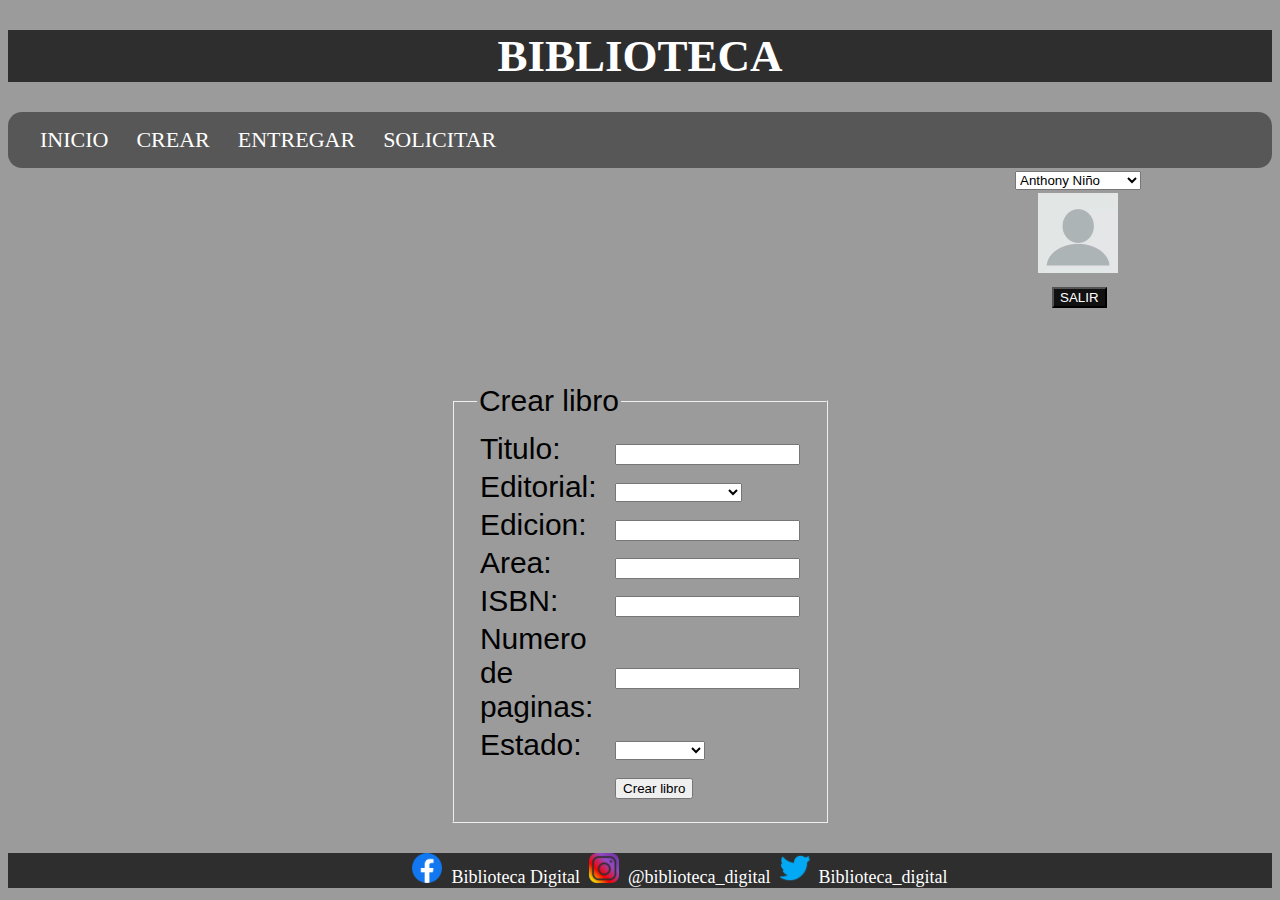
<file: crear_libro/crear.html>
<!DOCTYPE html>
<html lang="en">
<head>
    <meta charset="UTF-8">
    <meta http-equiv="X-UA-Compatible" content="IE=edge">
    <meta name="viewport" content="width=device-width, initial-scale=1.0">
    <title>Crear</title>
    <link rel="stylesheet" href="../css/crear.css">
</head>
<body>
    <h1 class="titulo">BIBLIOTECA</h1>
    <nav id='menu'>
        <input type='checkbox' id='responsive-menu' onclick='updatemenu()'><label></label>
        <ul>
          <li><a href='/inicio/inicio2.html'>INICIO</a></li>
          <li><a href='/crear_libro/crear.html'>CREAR</a></li>
          <li><a href='/entrega_libro/entrega.html'>ENTREGAR</a></li>
          <li><a href='/solicitar_libro/solicitar.html'>SOLICITAR</a></li>
        </ul>
    </nav>
    
    <div class="perfil">
      <form action="">
        <table>
          <tr>
            <td>
              <label for="Lista desplegable"></label>
            </td>
            <td>
              <select name="" id="">
                <option value="">Anthony Niño</option>
                <option value="">Santiago Gomez</option>
                <option value="">Nidia Nieto</option>
                <option value="">Diana Hernandez</option>
              </select>
            </td>
          </tr>
        </table>
      </form>
      <div>
        <img src="../img/usuario.webp"  class="imagen1" alt="">
      </div>
    </div>
    <div>
      <button class="salir2">
          <a href="/index.html" class="salir">SALIR</a>
      </button>
  </div>
      <div class="cuadro1">
        <fieldset>
          <legend>Crear libro</legend>
          <form action="">
            <table>
              <tr>
                <td>
                  <label for="">Titulo:</label>
                </td>
                <td>
                  <input type="text" name="" id="">
                </td>
              </tr>
              <tr>
                <td>
                    <label for="">Editorial:</label>
                </td>
                <td>
                    <select name="" id="">
                        <option value="">   </option>
                        <option value="">Editorial Alianza</option>
                        <option value="">Editorial Titant</option>
                        <option value="">Editorial Aranzadi</option>
                        <option value="">Editorial Marcial</option>
                    </select>
                </td>
              </tr>
              <tr>
                <td>
                  <label for="">Edicion:</label>
                </td>
                <td>
                  <input type="text" name="" id="">
                </td>
              </tr>
              <tr>
                <td>
                  <label for="">Area:</label>
                </td>
                <td>
                  <input type="text" name="" id="">
                </td>
              </tr>
              <tr>
                <td>
                  <label for="">ISBN:</label>
                </td>
                <td>
                  <input type="text" name="" id="">
                </td>
              </tr>
              <tr>
                <td>
                  <label for="">Numero de paginas:</label>
                </td>
                <td>
                  <input type="text" name="" id="">
                </td>
              </tr>
              <tr>
                <td>
                    <label for="">Estado:</label>
                </td>
                <td>
                    <select name="" id="">
                        <option value="">   </option>
                        <option value="">Nuevo</option>
                        <option value="">Defectuoso</option>
                        <option value="">Dañado</option>
                    </select>
                </td>
              </tr>
              <tr>
                <td>
                  <label for="Crear libro"></label>
                </td>
                <td>
                  <input class="iniciar" type="submit" value="Crear libro">
                </td>
              </tr>
            </table>
          </form>
        </fieldset>
      </div>
      <footer>
        <div class="redes">
            <img src="../img/facebook.png" alt="/">
            <a href="https://web.facebook.com/?_rdc=1&_rdr" class="redes2" target="_blank">Biblioteca Digital</a>
            <img src="../img/instagram.png" alt="/">
            <a href="https://www.instagram.com/" class="redes2" target="_blank">@biblioteca_digital</a>
            <img src="../img/twitter.avif" alt="/">
            <a href="https://twitter.com/?lang=es" class="redes2" target="_blank">Biblioteca_digital</a>
        </div>
    </footer>
</body>
</html>
</file>
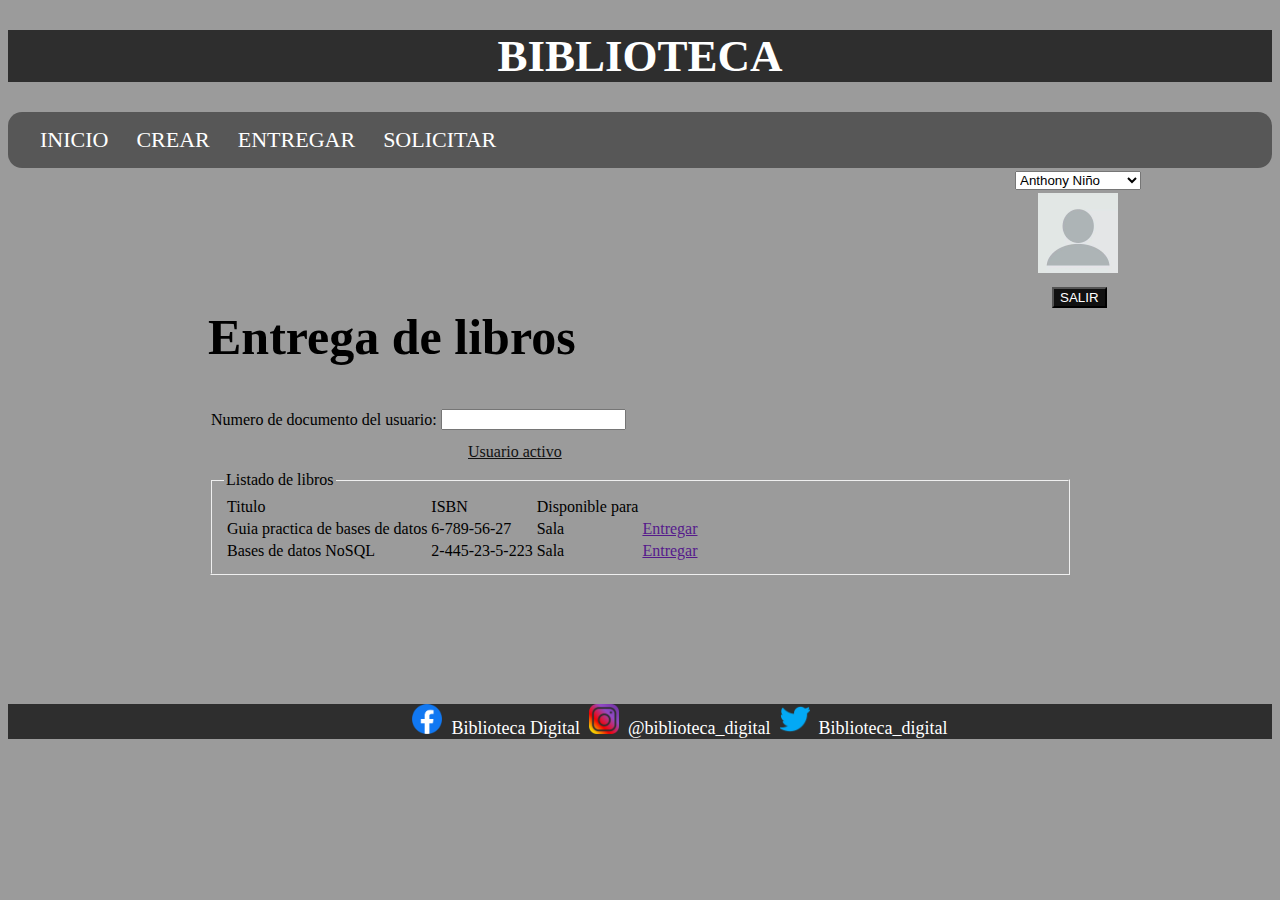
<file: entrega_libro/entrega.html>
<!DOCTYPE html>
<html lang="en">
<head>
    <meta charset="UTF-8">
    <meta http-equiv="X-UA-Compatible" content="IE=edge">
    <meta name="viewport" content="width=device-width, initial-scale=1.0">
    <title>Entregar</title>
    <link rel="stylesheet" href="../css/entrega.css">
</head>
<body>
    <h1 class="titulo">BIBLIOTECA</h1>
    <nav id='menu'>
        <input type='checkbox' id='responsive-menu' onclick='updatemenu()'><label></label>
        <ul>
          <li><a href='/inicio/inicio2.html'>INICIO</a></li>
          <li><a href='/crear_libro/crear.html'>CREAR</a></li>
          <li><a href='/entrega_libro/entrega.html'>ENTREGAR</a></li>
          <li><a href='/solicitar_libro/solicitar.html'>SOLICITAR</a></li>
        </ul>
    </nav>
    <div class="perfil">
        <form action="">
          <table>
            <tr>
              <td>
                <label for="Lista desplegable"></label>
              </td>
              <td>
                <select name="" id="">
                  <option value="">Anthony Niño</option>
                  <option value="">Santiago Gomez</option>
                  <option value="">Nidia Nieto</option>
                  <option value="">Diana Hernandez</option>
                </select>
              </td>
            </tr>
          </table>
        </form>
        <div>
          <img src="../img/usuario.webp"  class="imagen1" alt="">
        </div>
    </div>
    <div>
      <button class="salir2">
          <a href="/index.html" class="salir">SALIR</a>
      </button>
  </div>
    <h1 class="entregalibros">Entrega de libros</h1>
    <div class="lista">
        <form action="">
          <table>
            <tr>
              <td>
                <label for="">Numero de documento del usuario:</label>
              </td>
              <td>
                <input type="text" name="" id="">
              </td>
            </tr>
          </table>
        </form>
    </div>
    <a class="usuarioactivo" href="">Usuario activo</a>
    <div class="lista">
        <fieldset>
            <legend class="lista2">Listado de libros</legend>
            <form action="">
                <table class="">
                    <tr>
                      <td>
                        <label class="titulo2" for="">Titulo</label>
                      </td>
                      <td>
                        <label class="isbn" for="">ISBN</label>
                      </td>
                      <td>
                        <label class="disponible" for="">Disponible para</label>
                      </td>
                    </tr>

                    <tr>
                      <td>
                        <label for="">Guia practica de bases de datos</label>
                      </td>
                      <td>
                        <label for="">6-789-56-27</label>
                      </td>
                      <td>
                        <label for="">Sala</label>
                      </td>
                      <td>
                        <a class="entregar" href="">Entregar</a>
                      </td>
                    </tr>

                    <tr>
                      <td>
                        <label for="">Bases de datos NoSQL</label>
                      </td>
                      <td>
                        <label for="">2-445-23-5-223</label>
                      </td>
                      <td>
                        <label for="">Sala</label>
                      </td>
                      <td>
                        <a class="entregar" href="">Entregar</a>
                      </td>
                    </tr>
                </table>
            </form>
        </fieldset>
    </div>
    <footer>
      <div class="redes">
          <img src="../img/facebook.png" alt="/">
          <a href="https://web.facebook.com/?_rdc=1&_rdr" class="redes2" target="_blank">Biblioteca Digital</a>
          <img src="../img/instagram.png" alt="/">
          <a href="https://www.instagram.com/" class="redes2" target="_blank">@biblioteca_digital</a>
          <img src="../img/twitter.avif" alt="/">
          <a href="https://twitter.com/?lang=es" class="redes2" target="_blank">Biblioteca_digital</a>
      </div>
  </footer>
</body>
</html>
</file>
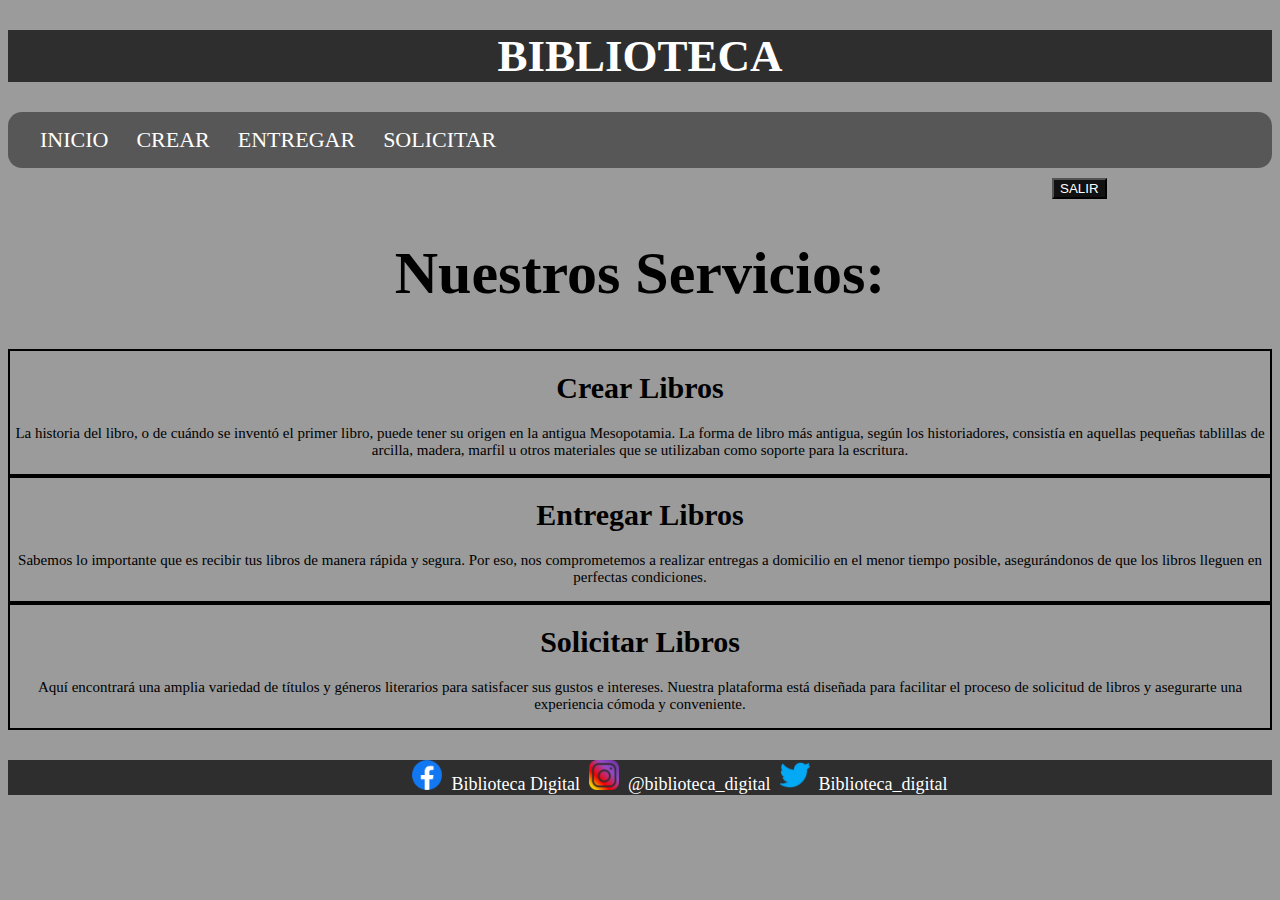
<file: inicio/inicio2.html>
<!DOCTYPE html>
<html lang="en">
<head>
    <meta charset="UTF-8">
    <meta http-equiv="X-UA-Compatible" content="IE=edge">
    <meta name="viewport" content="width= , initial-scale=1.0">
    <title>Inicio</title>
    <link rel="stylesheet" href="../css/inicio2.css">
</head>
<body>
    <h1 class="titulo">BIBLIOTECA</h1>
    <nav id='menu'>
        <input type='checkbox' id='responsive-menu' onclick='updatemenu()'><label></label>
        <ul>
            <li><a href='/inicio/inicio2.html'>INICIO</a></li>
          <li><a href='/crear_libro/crear.html'>CREAR</a></li>
          <li><a href='/entrega_libro/entrega.html'>ENTREGAR</a></li>
          <li><a href='/solicitar_libro/solicitar.html'>SOLICITAR</a></li>
        </ul>
    </nav>
    <div>
        <button class="salir2">
            <a href="/index.html" class="salir">SALIR</a>
        </button>
    </div>
    <div class="caja">
        <h1>Nuestros Servicios:</h1>
    </div>
    <div class="caja1">
        <h1>Crear Libros</h1>
       <p>La historia del libro, o de cuándo se inventó el primer libro, puede tener su origen en la antigua Mesopotamia. La forma de libro más antigua, según los historiadores, consistía en aquellas pequeñas tablillas de arcilla, madera, marfil u otros materiales que se utilizaban como soporte para la escritura.</p>
    </div>
    <div class="caja2">
        <h1>Entregar Libros</h1>
        <p>Sabemos lo importante que es recibir tus libros de manera rápida y segura. Por eso, nos comprometemos a realizar entregas a domicilio en el menor tiempo posible, asegurándonos de que los libros lleguen en perfectas condiciones.</p>
    </div>
    <div class="caja3">
        <h1>Solicitar Libros</h1>
        <p>Aquí encontrará una amplia variedad de títulos y géneros literarios para satisfacer sus gustos e intereses. Nuestra plataforma está diseñada para facilitar el proceso de solicitud de libros y asegurarte una experiencia cómoda y conveniente.</p>
    </div>
    <footer>
        <div class="redes">
            <img src="../img/facebook.png" alt="/">
            <a href="https://web.facebook.com/?_rdc=1&_rdr" class="redes2" target="_blank">Biblioteca Digital</a>
            <img src="../img/instagram.png" alt="/">
            <a href="https://www.instagram.com/" class="redes2" target="_blank">@biblioteca_digital</a>
            <img src="../img/twitter.avif" alt="/">
            <a href="https://twitter.com/?lang=es" class="redes2" target="_blank">Biblioteca_digital</a>
        </div>
    </footer>
</body>
</html>
</file>
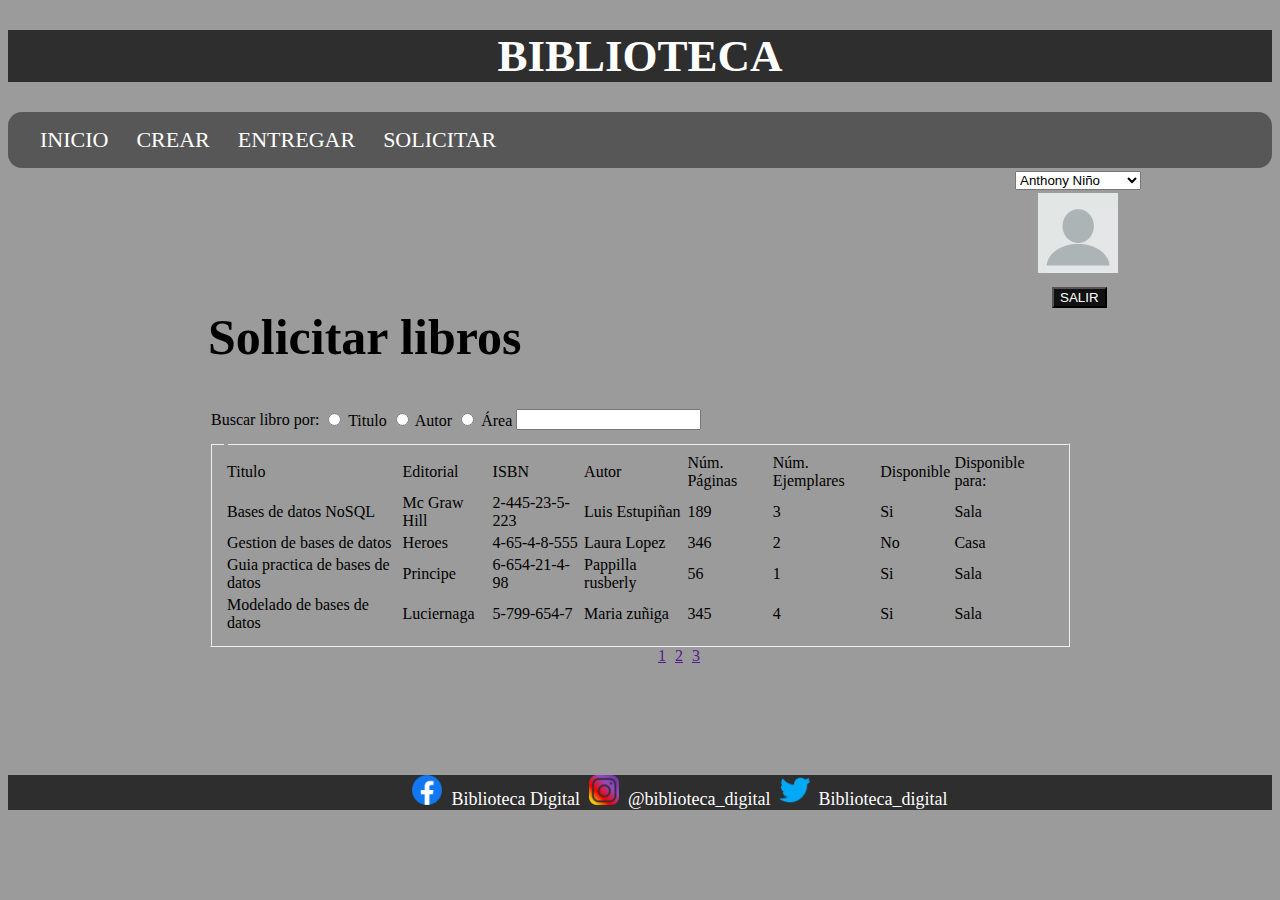
<file: solicitar_libro/solicitar.html>
<!DOCTYPE html>
<html lang="en">
<head>
    <meta charset="UTF-8">
    <meta http-equiv="X-UA-Compatible" content="IE=edge">
    <meta name="viewport" content="width=device-width, initial-scale=1.0">
    <title>Solicitar</title>
    <link rel="stylesheet" href="../css/solicitar.css ">
</head>
<body>
    <h1 class="titulo">BIBLIOTECA</h1>
    <nav id='menu'>
        <input type='checkbox' id='responsive-menu' onclick='updatemenu()'><label></label>
        <ul>
          <li><a href='/inicio/inicio2.html'>INICIO</a></li>
          <li><a href='/crear_libro/crear.html'>CREAR</a></li>
          <li><a href='/entrega_libro/entrega.html'>ENTREGAR</a></li>
          <li><a href='/solicitar_libro/solicitar.html'>SOLICITAR</a></li>
        </ul>
    </nav>
    <div class="perfil">
        <form action="">
          <table>
            <tr>
              <td>
                <label for="Lista desplegable"></label>
              </td>
              <td>
                <select name="" id="">
                  <option value="">Anthony Niño</option>
                  <option value="">Santiago Gomez</option>
                  <option value="">Nidia Nieto</option>
                  <option value="">Diana Hernandez</option>
                </select>
              </td>
            </tr>
          </table>
        </form>
        <div>
          <img src="../img/usuario.webp"  class="imagen1" alt="">
        </div>
    </div>
    <div>
      <button class="salir2">
          <a href="/index.html" class="salir">SALIR</a>
      </button>
  </div>
    <h1 class="entregalibros">Solicitar libros</h1>
    <div class="lista">
        <form action="">
          <table>
            <tr>
              <td>
                <label for="">Buscar libro por:</label>
              </td>
              <td>
                <input class="opcion" type="radio" name="estado" id="civil"> Titulo
                <input class="opcion" type="radio" name="estado" id="civil"> Autor
                <input class="opcion" type="radio" name="estado" id="civil"> Área
              <td>
                <input type="" name="" id="">
              </td>
            </tr>
          </table>
        </form>
    </div>
    <div class="lista">
        <fieldset>
            <legend class="lista2"></legend>
            <form action="">
                <table class="">
                    <tr>
                      <td>
                        <label class="disponible" for="">Titulo</label>
                      </td>
                      <td>
                        <label class="disponible" for="">Editorial</label>
                      </td>
                      <td>
                        <label class="disponible" for="">ISBN</label>
                      </td>
                      <td>
                        <label class="disponible" for="">Autor</label>
                      </td>
                      <td>
                        <label class="disponible" for="">Núm. Páginas</label>
                      </td>
                      <td>
                        <label class="disponible" for="">Núm. Ejemplares</label>
                      </td>
                      <td>
                        <label class="disponible" for="">Disponible</label>
                      </td>
                      <td>
                        <label class="disponible" for="">Disponible para:</label>
                      </td>
                    </tr>

                    <tr>
                        <td>
                          <label class="disponible" for="">Bases de datos NoSQL</label>
                        </td>
                        <td>
                          <label class="disponible" for="">Mc Graw Hill</label>
                        </td>
                        <td>
                          <label class="disponible" for="">2-445-23-5-223</label>
                        </td>
                        <td>
                          <label class="disponible" for="">Luis Estupiñan</label>
                        </td>
                        <td>
                          <label class="disponible" for="">189</label>
                        </td>
                        <td>
                          <label class="disponible" for="">3</label>
                        </td>
                        <td>
                          <label class="disponible" for="">Si</label>
                        </td>
                        <td>
                          <label class="disponible" for="">Sala</label>
                        </td>
                      </tr>

                      <tr>
                        <td>
                          <label class="disponible" for="">Gestion de bases de datos</label>
                        </td>
                        <td>
                          <label class="disponible" for="">Heroes</label>
                        </td>
                        <td>
                          <label class="disponible" for="">4-65-4-8-555</label>
                        </td>
                        <td>
                          <label class="disponible" for="">Laura Lopez</label>
                        </td>
                        <td>
                          <label class="disponible" for="">346</label>
                        </td>
                        <td>
                          <label class="disponible" for="">2</label>
                        </td>
                        <td>
                          <label class="disponible" for="">No</label>
                        </td>
                        <td>
                          <label class="disponible" for="">Casa</label>
                        </td>
                      </tr>

                      <tr>
                        <td>
                          <label class="disponible" for="">Guia practica de bases de datos</label>
                        </td>
                        <td>
                          <label class="disponible" for="">Principe</label>
                        </td>
                        <td>
                          <label class="disponible" for="">6-654-21-4-98</label>
                        </td>
                        <td>
                          <label class="disponible" for="">Pappilla rusberly</label>
                        </td>
                        <td>
                          <label class="disponible" for="">56</label>
                        </td>
                        <td>
                          <label class="disponible" for="">1</label>
                        </td>
                        <td>
                          <label class="disponible" for="">Si</label>
                        </td>
                        <td>
                          <label class="disponible" for="">Sala</label>
                        </td>
                      </tr>
                      <tr>
                        <td>
                          <label class="disponible" for="">Modelado de bases de datos</label>
                        </td>
                        <td>
                          <label class="disponible" for="">Luciernaga</label>
                        </td>
                        <td>
                          <label class="disponible" for="">5-799-654-7</label>
                        </td>
                        <td>
                          <label class="disponible" for="">Maria zuñiga</label>
                        </td>
                        <td>
                          <label class="disponible" for="">345</label>
                        </td>
                        <td>
                          <label class="disponible" for="">4</label>
                        </td>
                        <td>
                          <label class="disponible" for="">Si</label>
                        </td>
                        <td>
                          <label class="disponible" for="">Sala</label>
                        </td>
                      </tr>
                </table>
            </form>
        </fieldset>
        <a href="" class="numeros1">1</a>
        <a href="" class="numeros2">2</a>
        <a href="" class="numeros3">3</a>
    </div>
    <footer>
      <div class="redes">
          <img src="../img/facebook.png" alt="/">
          <a href="https://web.facebook.com/?_rdc=1&_rdr" class="redes2" target="_blank">Biblioteca Digital</a>
          <img src="../img/instagram.png" alt="/">
          <a href="https://www.instagram.com/" class="redes2" target="_blank">@biblioteca_digital</a>
          <img src="../img/twitter.avif" alt="/">
          <a href="https://twitter.com/?lang=es" class="redes2" target="_blank">Biblioteca_digital</a>
      </div>
  </footer>
</body>
</html>
</file>
<file: css/crear.css>
#menu {
	background: rgb(87, 87, 87);
	color: #FFF;
	height: 56px;
	padding-left: 18px;
	border-radius: 14px;
}
#menu ul, #menu li {
	margin: 0 auto;
	padding: 0;
	list-style: none
}
#menu ul {
	width: 100%;
}
#menu li {
	float: left;
	display: inline;
	position: relative;
}
#menu a {
	display: block;
	line-height: 56px;
	padding: 0 14px;
	text-decoration: none;
	color: #FFFFFF;
	font-size: 22px;
	text-transform: uppercase;
}
#menu a.dropdown-arrow:after {
	content: "\25BE";
	margin-left: 5px;
}
#menu li a:hover {
	color: rgb(0, 0, 0);
	background: #F2F2F2;
}
#menu input {
	display: none;
	margin: 0;
	padding: 0;
	height: 56px;
	width: 100%;
	opacity: 0;
	cursor: pointer
}
#menu label {
	display: none;
	line-height: 56px;
	text-align: center;
	position: absolute;
	left: 35px
}
#menu label:before {
	font-size: 1.6em;
	content: "\2261"; 
	margin-left: 20px;
}
#menu ul.sub-menus{
	height: auto;
	overflow: hidden;
	width: 170px;
	background: #444444;
	position: absolute;
	z-index: 99;
	display: none;
}
#menu ul.sub-menus li {
	display: block;
	width: 100%;
}
#menu ul.sub-menus a {
	color: #FFFFFF;
	font-size: 200px;
	text-transform: uppercase;
}
#menu li:hover ul.sub-menus {
	display: block
}
#menu ul.sub-menus a:hover{
	background: #F2F2F2;
	color: #444444;
}
@media screen and (max-width: 800px){
	#menu {position:relative}
	#menu ul {background:#111;position:absolute;top:100%;right:0;left:0;z-index:3;height:auto;display:none}
	#menu ul.sub-menus {width:100%;position:static;}
	#menu ul.sub-menus a {padding-left:30px;}
	#menu li {display:block;float:none;width:auto;}
	#menu input, #menu label {position:absolute;top:0;left:0;display:block}
	#menu input {z-index:4}
	#menu input:checked + label {color:white}
	#menu input:checked + label:before {content:"\00d7"}
	#menu input:checked ~ ul {display:block}
}
.titulo{
    text-align: center;
    background-color: rgb(46, 46, 46);
	font-size: 45px;
	color: white;
}
body{
    background-color: rgb(155, 155, 155);
}
.cuadro1{
	padding-left: 35%;
	padding-right: 35%;
	padding-top: 6%;
	font-family: Arial, Helvetica, sans-serif;
	font-size: 30px;
	margin: 0 0 0 0;
}
.perfil{
	margin: 0px 10px 10px 1300px;
}
.imagen1{
	width: 80px;
	margin: 0 0 0 30px;
}
.salir{
	text-decoration: none;
	color: white;
}
.salir2{
	background-color: #111;
	margin: 0 0 0 1344px;
}
.redes img{
	width: 30px;
}
footer{
	background-color: rgb(46, 46, 46);
	margin: 30px 0 0 0;
}
.redes2{
	text-decoration: none;
	color: white;
	margin: 5px 5px 100px 5px;
	font-size: 18px;
}
.redes{
	padding-left: 32%;
}
@media (max-width:810px) {
	.redes img{
		width: 30px;
	}
	footer{
		background-color: rgb(46, 46, 46);
		margin: 30px 0 0 0;
	}
	.redes2{
		text-decoration: none;
		color: white;
		margin: 5px 5px 100px 5px;
		font-size: 18px;
	}
	.redes{
		padding-left: 12%;
	}
}
@media (max-width:660px) {
	.redes img{
		width: 30px;
	}
	footer{
		background-color: rgb(46, 46, 46);
		margin: 30px 0 0 0;
	}
	.redes2{
		text-decoration: none;
		color: white;
		margin: 5px 5px 100px 5px;
		font-size: 18px;
	}
	.redes{
		padding-left: 9%;
	}
}
@media (max-width:1300px) {
	.perfil{
		margin: 0px 10px 10px 1000px;
	}
	.salir2{
		background-color: #111;
		margin: 0 0 0 1044px;
	}
}
@media (max-width:1100px) {
	.perfil{
		margin: 0px 10px 10px 800px;
	}
	.salir2{
		background-color: #111;
		margin: 0 0 0 844px;
	}
}
@media (max-width:900px) {
	.perfil{
		margin: 0px 10px 10px 600px;
	}
	.salir2{
		background-color: #111;
		margin: 0 0 0 644px;
	}
}
</file>
<file: css/entrega.css>
#menu {
	background: rgb(87, 87, 87);
	color: #FFF;
	height: 56px;
	padding-left: 18px;
	border-radius: 14px;

}
#menu ul, #menu li {
	margin: 0 auto;
	padding: 0;
	list-style: none
}
#menu ul {
	width: 100%;
}
#menu li {
	float: left;
	display: inline;
	position: relative;
}
#menu a {
	display: block;
	line-height: 56px;
	padding: 0 14px;
	text-decoration: none;
	color: #FFFFFF;
	font-size: 22px;
	text-transform: uppercase;
}
#menu a.dropdown-arrow:after {
	content: "\25BE";
	margin-left: 5px;
}
#menu li a:hover {
	color: rgb(0, 0, 0);
	background: #F2F2F2;
}
#menu input {
	display: none;
	margin: 0;
	padding: 0;
	height: 56px;
	width: 100%;
	opacity: 0;
	cursor: pointer
}
#menu label {
	display: none;
	line-height: 56px;
	text-align: center;
	position: absolute;
	left: 35px
}
#menu label:before {
	font-size: 1.6em;
	content: "\2261"; 
	margin-left: 20px;
}
#menu ul.sub-menus{
	height: auto;
	overflow: hidden;
	width: 170px;
	background: #444444;
	position: absolute;
	z-index: 99;
	display: none;
}
#menu ul.sub-menus li {
	display: block;
	width: 100%;
}
#menu ul.sub-menus a {
	color: #FFFFFF;
	font-size: 200px;
	text-transform: uppercase;
}
#menu li:hover ul.sub-menus {
	display: block
}
#menu ul.sub-menus a:hover{
	background: #F2F2F2;
	color: #444444;
}
@media screen and (max-width: 800px){
	#menu {position:relative}
	#menu ul {background:#111;position:absolute;top:100%;right:0;left:0;z-index:3;height:auto;display:none}
	#menu ul.sub-menus {width:100%;position:static;}
	#menu ul.sub-menus a {padding-left:30px;}
	#menu li {display:block;float:none;width:auto;}
	#menu input, #menu label {position:absolute;top:0;left:0;display:block}
	#menu input {z-index:4}
	#menu input:checked + label {color:white}
	#menu input:checked + label:before {content:"\00d7"}
	#menu input:checked ~ ul {display:block}
}
.titulo{
    text-align: center;
    background-color: rgb(46, 46, 46);
	font-size: 45px;
	color: white;
}
body{
    background-color: rgb(155, 155, 155);
}
.perfil{
	margin: 0px 10px 10px 1300px;
}
.imagen1{
	width: 80px;
	margin: 0 0 0 30px;
}
.lista{
	margin: 10px 200px 10px 200px;
}
.usuarioactivo{
	margin: 0 0 0 460px;
	color: #111;
}
.entregalibros{
	font-size: 50px;
	margin: 0 0 40px 200px;
}
.salir{
	text-decoration: none;
	color: white;
}
.salir2{
	background-color: #111;
	margin: 0 0 0 1344px;
}
.redes img{
	width: 30px;
}
footer{
	background-color: rgb(46, 46, 46);
	margin: 129px 0 0 0;
}
.redes2{
	text-decoration: none;
	color: white;
	margin: 5px 5px 100px 5px;
	font-size: 18px;
}
.redes{
	padding-left: 32%;
}
@media (max-width:825px) {
	.redes img{
		width: 30px;
	}
	footer{
		background-color: rgb(46, 46, 46);
		margin: 30px 0 0 0;
	}
	.redes2{
		text-decoration: none;
		color: white;
		margin: 5px 5px 100px 5px;
		font-size: 18px;
	}
	.redes{
		padding-left: 9%;
	}
}
@media (max-width:660px) {
	.redes img{
		width: 30px;
	}
	footer{
		background-color: rgb(46, 46, 46);
		margin: 30px 0 0 0;
	}
	.redes2{
		text-decoration: none;
		color: white;
		margin: 5px 5px 100px 5px;
		font-size: 18px;
	}
	.redes{
		padding-left: 9%;
	}
}
@media (max-width:1300px) {
	.perfil{
		margin: 0px 10px 10px 1000px;
	}
	.salir2{
		background-color: #111;
		margin: 0 0 0 1044px;
	}
}
@media (max-width:1100px) {
	.perfil{
		margin: 0px 10px 10px 800px;
	}
	.salir2{
		background-color: #111;
		margin: 0 0 0 844px;
	}
}
@media (max-width:900px) {
	.perfil{
		margin: 0px 10px 10px 600px;
	}
	.salir2{
		background-color: #111;
		margin: 0 0 0 644px;
	}
}
</file>
<file: css/inicio2.css>
#menu {
	background: rgb(87, 87, 87);
	color: #FFF;
	height: 56px;
	padding-left: 18px;
	border-radius: 14px;
    
}
#menu ul, #menu li {
	margin: 0 auto;
	padding: 0;
	list-style: none
}
#menu ul {
	width: 100%;
}
#menu li {
	float: left;
	display: inline;
	position: relative;
}
#menu a {
	display: block;
	line-height: 56px;
	padding: 0 14px;
	text-decoration: none;
	color: #FFFFFF;
	font-size: 22px;
	text-transform: uppercase;
}
#menu a.dropdown-arrow:after {
	content: "\25BE";
	margin-left: 5px;
}
#menu li a:hover {
	color: rgb(0, 0, 0);
	background: #F2F2F2;
}
#menu input {
	display: none;
	margin: 0;
	padding: 0;
	height: 56px;
	width: 100%;
	opacity: 0;
	cursor: pointer
}
#menu label {
	display: none;
	line-height: 56px;
	text-align: center;
	position: absolute;
	left: 35px
}
#menu label:before {
	font-size: 1.6em;
	content: "\2261"; 
	margin-left: 20px;
}
#menu ul.sub-menus{
	height: auto;
	overflow: hidden;
	width: 170px;
	background: #444444;
	position: absolute;
	z-index: 99;
	display: none;
}
#menu ul.sub-menus li {
	display: block;
	width: 100%;
}
#menu ul.sub-menus a {
	color: #FFFFFF;
	font-size: 200px;
	text-transform: uppercase;
}
#menu li:hover ul.sub-menus {
	display: block
}
#menu ul.sub-menus a:hover{
	background: #F2F2F2;
	color: #444444;
}
@media screen and (max-width: 800px){
	#menu {position:relative}
	#menu ul {background:#111;position:absolute;top:100%;right:0;left:0;z-index:3;height:auto;display:none}
	#menu ul.sub-menus {width:100%;position:static;}
	#menu ul.sub-menus a {padding-left:30px;}
	#menu li {display:block;float:none;width:auto;}
	#menu input, #menu label {position:absolute;top:0;left:0;display:block}
	#menu input {z-index:4}
	#menu input:checked + label {color:white}
	#menu input:checked + label:before {content:"\00d7"}
	#menu input:checked ~ ul {display:block}
}
.titulo{
    text-align: center;
    background-color: rgb(46, 46, 46);
	font-size: 45px;
	color: white;
}
body{
    background-color: rgb(155, 155, 155);
}
.caja{
    text-align: center;
    font-size: 30px;
}
.caja1{
    border: 2px solid black;    
    text-align: center;
    font-size: 15px;
}
.caja2{
    border: 2px solid black;
    text-align: center;
    font-size: 15px;
}
.caja3{
    border: 2px solid black;
    text-align: center;
    font-size: 15px;
}
.salir{
	text-decoration: none;
	color: white;
}
.salir2{
	background-color: #111;
	margin: 10px 0 0 1400px;
}

.redes img{
	width: 30px;
}
footer{
	background-color: rgb(46, 46, 46);
	margin: 30px 0 0 0;
}
.redes2{
	text-decoration: none;
	color: white;
	margin: 5px 5px 100px 5px;
	font-size: 18px;
}
.redes{
	padding-left: 32%;
}
@media (max-width:810px) {
	.redes img{
		width: 30px;
	}
	footer{
		background-color: rgb(46, 46, 46);
		margin: 30px 0 0 0;
	}
	.redes2{
		text-decoration: none;
		color: white;
		margin: 5px 5px 100px 5px;
		font-size: 18px;
	}
	.redes{
		padding-left: 12%;
	}
}
@media (max-width:660px) {
	.redes img{
		width: 30px;
	}
	footer{
		background-color: rgb(46, 46, 46);
		margin: 30px 0 0 0;
	}
	.redes2{
		text-decoration: none;
		color: white;
		margin: 5px 5px 100px 5px;
		font-size: 18px;
	}
	.redes{
		padding-left: 9%;
	}
}
@media (max-width:1300px) {
	.perfil{
		margin: 0px 10px 10px 1000px;
	}
	.salir2{
		background-color: #111;
		margin: 10px 0 0 1044px;
	}
}
@media (max-width:1100px) {
	.perfil{
		margin: 0px 10px 10px 800px;
	}
	.salir2{
		background-color: #111;
		margin: 10px 0 0 844px;
	}
}
@media (max-width:900px) {
	.perfil{
		margin: 0px 10px 10px 600px;
	}
	.salir2{
		background-color: #111;
		margin: 10px 0 0 644px;
	}
}
</file>
<file: css/solicitar.css>
#menu {
	background: rgb(87, 87, 87);
	color: #FFF;
	height: 56px;
	padding-left: 18px;
	border-radius: 14px;

}
#menu ul, #menu li {
	margin: 0 auto;
	padding: 0;
	list-style: none
}
#menu ul {
	width: 100%;
}
#menu li {
	float: left;
	display: inline;
	position: relative;
}
#menu a {
	display: block;
	line-height: 56px;
	padding: 0 14px;
	text-decoration: none;
	color: #FFFFFF;
	font-size: 22px;
	text-transform: uppercase;
}
#menu a.dropdown-arrow:after {
	content: "\25BE";
	margin-left: 5px;
}
#menu li a:hover {
	color: rgb(0, 0, 0);
	background: #F2F2F2;
}
#menu input {
	display: none;
	margin: 0;
	padding: 0;
	height: 56px;
	width: 100%;
	opacity: 0;
	cursor: pointer
}
#menu label {
	display: none;
	line-height: 56px;
	text-align: center;
	position: absolute;
	left: 35px
}
#menu label:before {
	font-size: 1.6em;
	content: "\2261"; 
	margin-left: 20px;
}
#menu ul.sub-menus{
	height: auto;
	overflow: hidden;
	width: 170px;
	background: #444444;
	position: absolute;
	z-index: 99;
	display: none;
}
#menu ul.sub-menus li {
	display: block;
	width: 100%;
}
#menu ul.sub-menus a {
	color: #FFFFFF;
	font-size: 200px;
	text-transform: uppercase;
}
#menu li:hover ul.sub-menus {
	display: block
}
#menu ul.sub-menus a:hover{
	background: #F2F2F2;
	color: #444444;
}
@media screen and (max-width: 800px){
	#menu {position:relative}
	#menu ul {background:#111;position:absolute;top:100%;right:0;left:0;z-index:3;height:auto;display:none}
	#menu ul.sub-menus {width:100%;position:static;}
	#menu ul.sub-menus a {padding-left:30px;}
	#menu li {display:block;float:none;width:auto;}
	#menu input, #menu label {position:absolute;top:0;left:0;display:block}
	#menu input {z-index:4}
	#menu input:checked + label {color:white}
	#menu input:checked + label:before {content:"\00d7"}
	#menu input:checked ~ ul {display:block}
}
.titulo{
    text-align: center;
    background-color: rgb(46, 46, 46);
	font-size: 45px;
	color: white;
}
body{
    background-color: rgb(155, 155, 155);
}
.perfil{
	margin: 0px 10px 10px 1300px;
}
.imagen1{
	width: 80px;
	margin: 0 0 0 30px;
}
.lista{
	margin: 10px 200px 10px 200px;
}
.usuarioactivo{
	margin: 0 0 0 460px;
	color: #111;
}
.entregalibros{
	font-size: 50px;
	margin: 0 0 40px 200px;
}
.salir{
	text-decoration: none;
	color: white;
}
.salir2{
	background-color: #111;
	margin: 0 0 0 1344px;
}
.redes img{
	width: 30px;
}
footer{
	background-color: rgb(46, 46, 46);
	margin: 110px 0 0 0;
}
.redes2{
	text-decoration: none;
	color: white;
	margin: 5px 5px 100px 5px;
	font-size: 18px;
}
.redes{
	padding-left: 32%;
}
.numeros1{
	margin: 0 0 0 450px;
}
.numeros2{
	margin: 0 0 0 5px;
}
.numeros3{
	margin: 0 0 0 5px;
}
@media (max-width:825px) {
	.redes img{
		width: 30px;
	}
	footer{
		background-color: rgb(46, 46, 46);
		margin: 30px 0 0 0;
	}
	.redes2{
		text-decoration: none;
		color: white;
		margin: 5px 5px 100px 5px;
		font-size: 18px;
	}
	.redes{
		padding-left: 9%;
	}
}
@media (max-width:660px) {
	.redes img{
		width: 30px;
	}
	footer{
		background-color: rgb(46, 46, 46);
		margin: 30px 0 0 0;
	}
	.redes2{
		text-decoration: none;
		color: white;
		margin: 5px 5px 100px 5px;
		font-size: 18px;
	}
	.redes{
		padding-left: 9%;
	}
}
@media (max-width:800px) {
	.disponible{
		font-size: 10px;
	}
}
@media (max-width:1300px) {
	.perfil{
		margin: 0px 10px 10px 1000px;
	}
	.salir2{
		background-color: #111;
		margin: 0 0 0 1044px;
	}
}
@media (max-width:1100px) {
	.perfil{
		margin: 0px 10px 10px 800px;
	}
	.salir2{
		background-color: #111;
		margin: 0 0 0 844px;
	}
}
@media (max-width:900px) {
	.perfil{
		margin: 0px 10px 10px 600px;
	}
	.salir2{
		background-color: #111;
		margin: 0 0 0 644px;
	}
	.numeros1{
		margin: 0 0 0 250px;
	}
	.numeros2{
		margin: 0 0 0 5px;
	}
	.numeros3{
		margin: 0 0 0 5px;
	}
}
</file>
